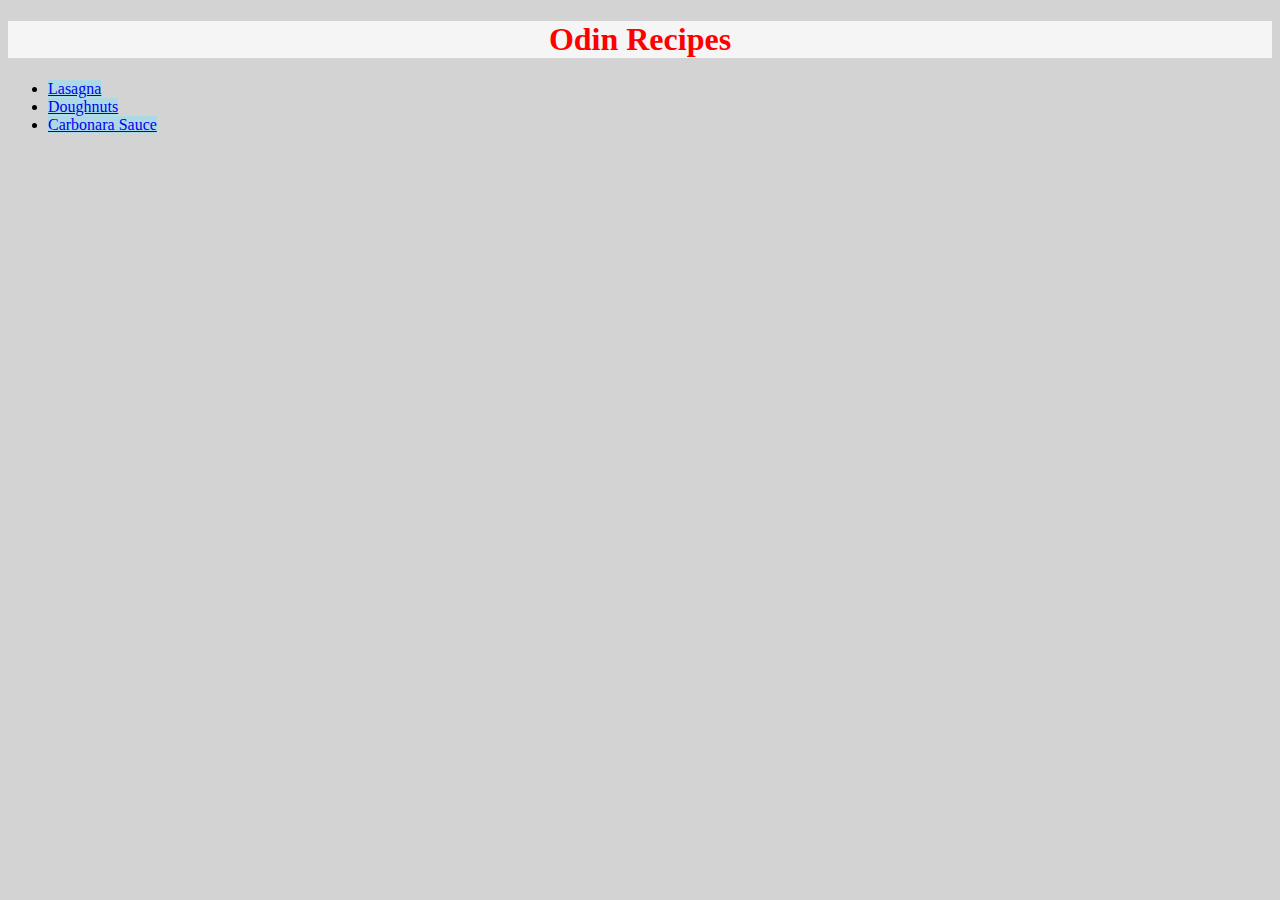
<file: index.html>
<!DOCTYPE html>
<html lang="en">
<head>
    <meta charset="UTF-8">
    <meta name="viewport" content="width=device-width, initial-scale=1.0">
    <title>Odin-recipes</title>
    <link rel="stylesheet" href="index-style.css">
</head>
<body>
  <h1>Odin Recipes</h1>
  <ul>
    <li><a href="recipes/lasagna.html">Lasagna</a></li>
    <li><a href="recipes/donut.html">Doughnuts</a></li>
    <li><a href="recipes/carbonarasauce.html">Carbonara Sauce</a></li>
  </ul>  
</body>
</html>
</file>
<file: index-style.css>
*{
    background-color: lightgray;
}

a{
    background-color: lightblue;
}

img {
    width: 350px;
    height: auto;
    display: block;
    margin-left: auto;
    margin-right: auto;
   
    
}

h1{
    color: red;
    background-color: whitesmoke;
    text-align: center;
}

h2{
    background-color: whitesmoke;
}
</file>
